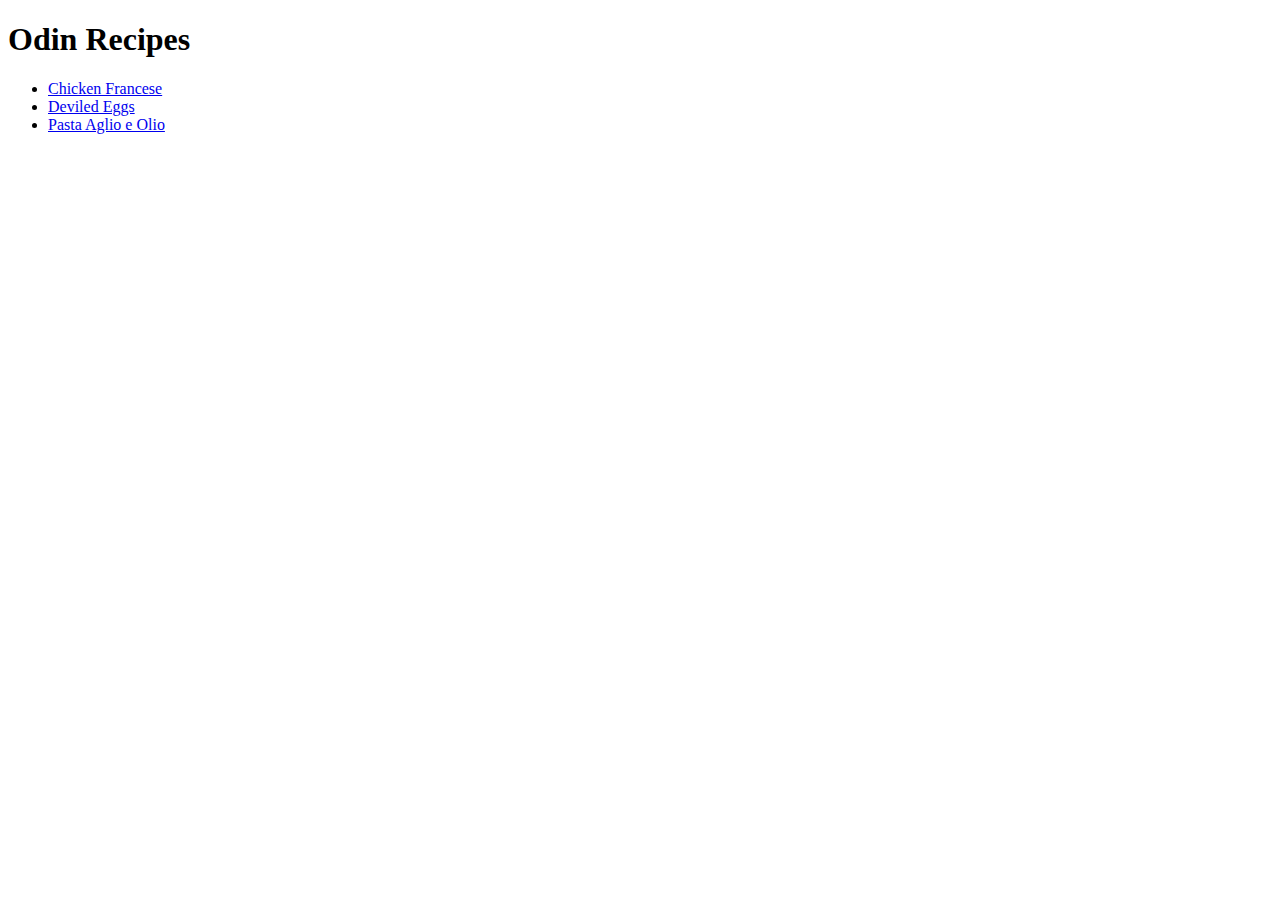
<file: index.html>
<!DOCTYPE html>
<html lang="en">
    <head>
        <link ref="stylesheet" href="./recipes/style.css"
        <meta charset="utf-8">
        <title></title>
    </head>

    <body>
        <h1>Odin Recipes</h1>
        <ul>
            <li><a href="recipes/chickenfrancese.html">Chicken Francese</a></li>
            <li><a href="recipes/deviledeggs.html">Deviled Eggs</a></li>
            <li><a href="recipes/pasta.html">Pasta Aglio e Olio</a></li>
        </ul>
    </body>
</html>
</file>
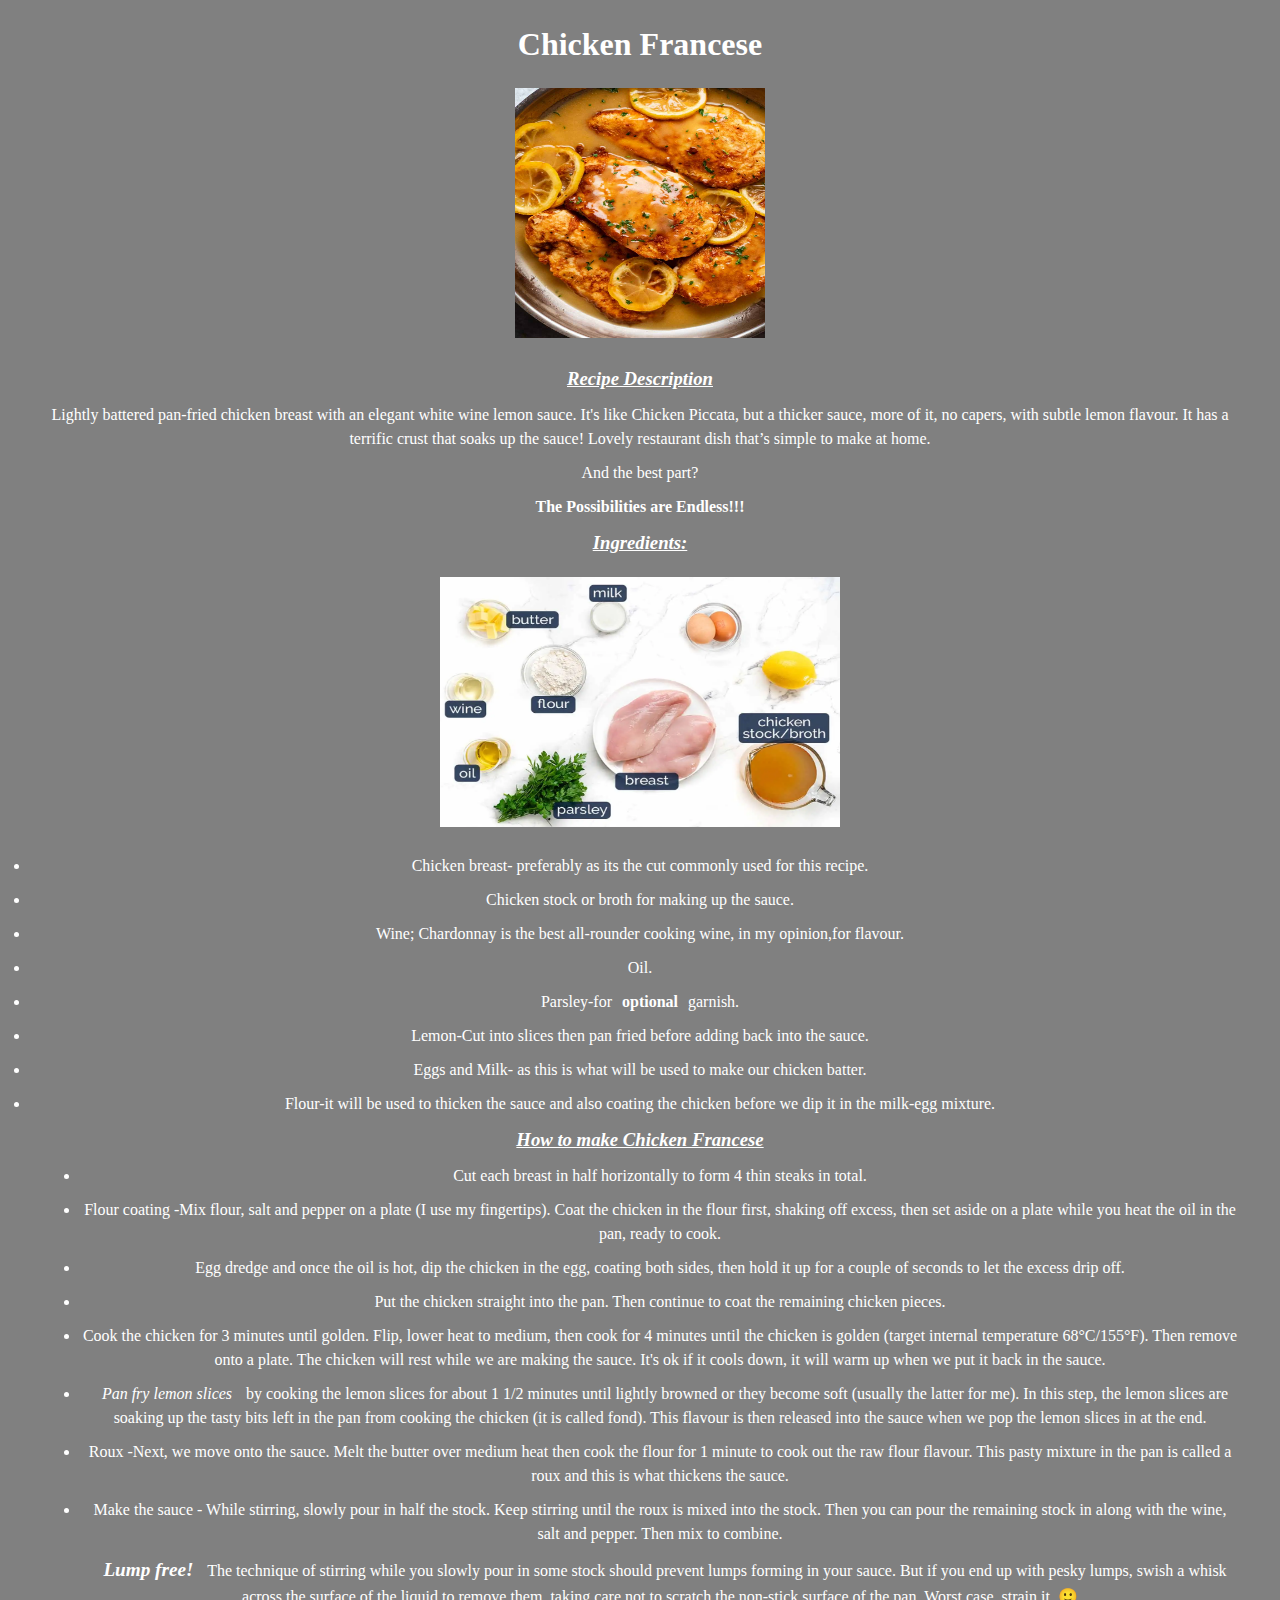
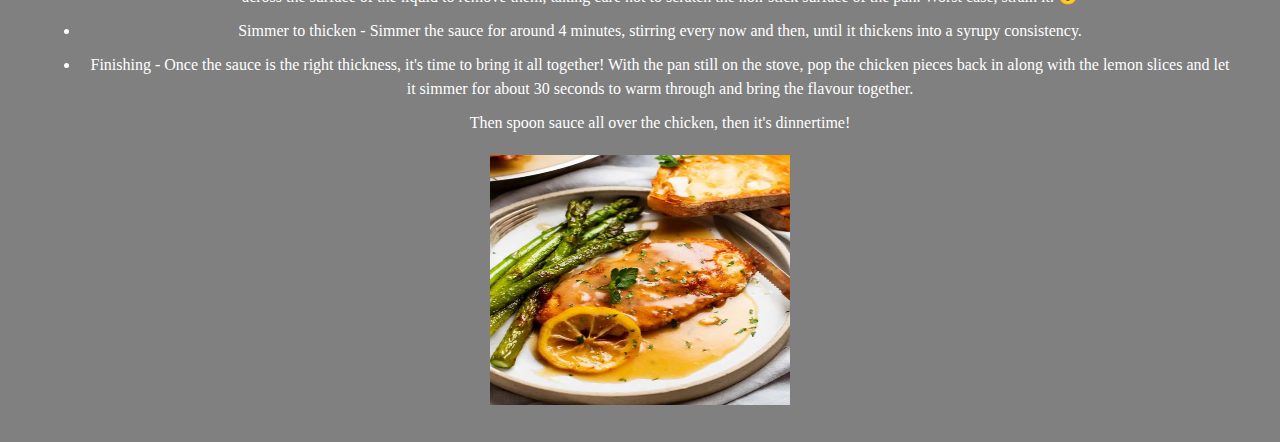
<file: recipes/chickenfrancese.html>
<!DOCTYPE html>
<html lang="en">
    <head>
        <meta charset="utf-8">
        <title>Chicken Francese</title>
        <link rel="stylesheet" href="./style.css"/>
    </head>

    <style>
        ol {
            list-style-type: inherit;
        }

        ul {
            text-align: justify;
        }
    </style>

    <body>
        <h1>Chicken Francese</h1>
        <img src="../checkenfrancese.jpg" alt="Beautifully Browned Chicken in a Creamy Thick Soup Dressed with Slices of Lime" height="250" width="250">

        <h3>Recipe Description</h3> 
           <p>Lightly battered pan-fried chicken breast with an elegant white wine lemon sauce. It's like Chicken Piccata, but a thicker sauce, more of it, no capers, with subtle lemon flavour. It has a terrific crust that soaks up the sauce! Lovely restaurant dish that’s simple to make at home.</p>And the best part?<p><b>The Possibilities are Endless!!!</b></p>

        <h3>Ingredients:</h3>
        <img src="../ingredients.webp" alt="Chicken Francese Ingredient List" height="250" width="400"

       <ul>
            <li>Chicken breast- preferably as its the cut commonly used for this recipe.</li>
            <li>Chicken stock or broth for making up the sauce.</li>
            <li>Wine; Chardonnay is the best all-rounder cooking wine, in my opinion,for flavour.</li>
            <li>Oil.</li>
            <li>Parsley-for<b>optional</b>garnish.</li>
            <li>Lemon-Cut into slices then pan fried before adding back into the sauce.</li>
            <li>Eggs and Milk- as this is what will be used to make our chicken batter.</li>
            <li>Flour-it will be used to thicken the sauce and also coating the chicken before we dip it in the milk-egg mixture.</li>
        </ul>

        <h3><b><i>How to make Chicken Francese</b></i></h3>
        <ol>
            <li> Cut each breast in half horizontally to form 4 thin steaks in total.</li>
            <p></p>
            <li>Flour coating -Mix flour, salt and pepper on a plate (I use my fingertips). Coat the chicken in the flour first, shaking off excess, then set aside on a plate while you heat the oil in the pan, ready to cook.</li>
            <p></p>
            <li>Egg dredge and once the oil is hot, dip the chicken in the egg, coating both sides, then hold it up for a couple of seconds to let the excess drip off.</li>
            <p></p>
            <li>Put the chicken straight into the pan. Then continue to coat the remaining chicken pieces.</li>
            <p></p>
            <li>Cook the chicken for 3 minutes until golden. Flip, lower heat to medium, then cook for 4 minutes until the chicken is golden (target internal temperature 68°C/155°F). Then remove onto a plate. The chicken will rest while we are making the sauce. It's ok if it cools down, it will warm up when we put it back in the sauce.</li>
            <p></p>
            <li><i>Pan fry lemon slices</i> by cooking the lemon slices for about 1 1/2 minutes until lightly browned or they become soft (usually the latter for me). In this step, the lemon slices are soaking up the tasty bits left in the pan from cooking the chicken (it is called fond). This flavour is then released into the sauce when we pop the lemon slices in at the end.</li>
            <li>Roux -Next, we move onto the sauce. Melt the butter over medium heat then cook the flour for 1 minute to cook out the raw flour flavour. This pasty mixture in the pan is called a roux and this is what thickens the sauce.</li>
            <li><p>Make the sauce - While stirring, slowly pour in half the stock. Keep stirring until the roux is mixed into the stock. Then you can pour the remaining stock in along with the wine, salt and pepper. Then mix to combine.</p>
            <p><em>Lump free!</em> The technique of stirring while you slowly pour in some stock should prevent lumps forming in your sauce. But if you end up with pesky lumps, swish a whisk across the surface of the liquid to remove them, taking care not to scratch the non-stick surface of the pan. Worst case, strain it. 🙂</p></li>
            <li>Simmer to thicken - Simmer the sauce for around 4 minutes, stirring every now and then, until it thickens into a syrupy consistency.</li>
            <li><p>Finishing - Once the sauce is the right thickness, it's time to bring it all together! With the pan still on the stove, pop the chicken pieces back in along with the lemon slices and let it simmer for about 30 seconds to warm through and bring the flavour together.</p>
                <p>Then spoon sauce all over the chicken, then it's dinnertime!</p></li>
        </ol>
         <img src="../servingsuggestions.webp" alt="Beautifully Plated Chicken Francese with Baked Asparagus and A Slice of Bread garnished with a Lemon Slice and Parsley" height="250" width="300">
        </body>
</html>
</file>
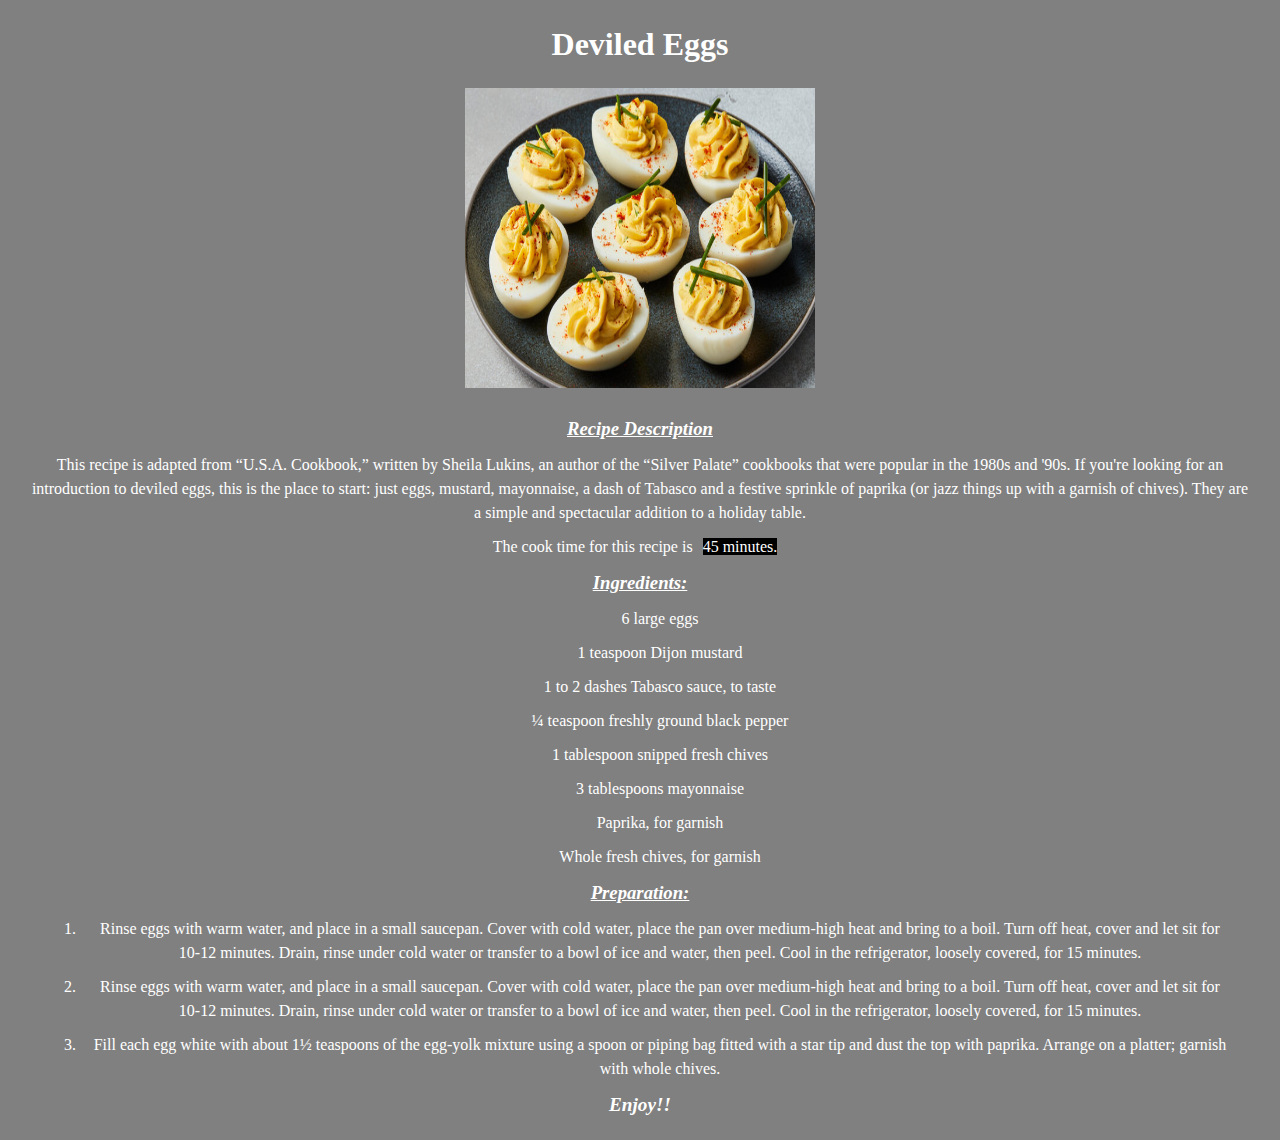
<file: recipes/deviledeggs.html>
<!DOCTYPE html>
<html lang="en">
    <head>
        <link rel="stylesheet" href="./style.css"/>
        <meta charset="utf-8">
        <title>Deviled Eggs</title>
    </head>

    <body>
        <h1>Deviled Eggs</h1>
        <img src="../deviledeggs.jpg" alt="Deviled Eggs with Paprika and Chives Garnish" height="300" width="350">

        <h3>Recipe Description</h3>
        <p>This recipe is adapted from “U.S.A. Cookbook,” written by Sheila Lukins, an author of the “Silver Palate” cookbooks that were popular in the 1980s and '90s. If you're looking for an introduction to deviled eggs, this is the place to start: just eggs, mustard, mayonnaise, a dash of Tabasco and a festive sprinkle of paprika (or jazz things up with a garnish of chives). They are a simple and spectacular addition to a holiday table.</p>
        <p>The cook time for this recipe is<span class="highlight">45 minutes.</span></p>

        <h3>Ingredients:</h3>
        <ul>
            <li>6 large eggs</li>
            <li>1 teaspoon Dijon mustard</li>
            <li>1 to 2 dashes Tabasco sauce, to taste</li>
            <li>¼ teaspoon freshly ground black pepper</li>
            <li>1 tablespoon snipped fresh chives</li>
            <li>3 tablespoons mayonnaise</li>
            <li>Paprika, for garnish</li>
            <li>Whole fresh chives, for garnish</li>
        </ul>

        <h3>Preparation:</h3>
        <ol>
            <li><p>Rinse eggs with warm water, and place in a small saucepan. Cover with cold water, place the pan over medium-high heat and bring to a boil. Turn off heat, cover and let sit for 10-12 minutes. Drain, rinse under cold water or transfer to a bowl of ice and water, then peel. Cool in the refrigerator, loosely covered, for 15 minutes.</p></li>
            <li><p>Rinse eggs with warm water, and place in a small saucepan. Cover with cold water, place the pan over medium-high heat and bring to a boil. Turn off heat, cover and let sit for 10-12 minutes. Drain, rinse under cold water or transfer to a bowl of ice and water, then peel. Cool in the refrigerator, loosely covered, for 15 minutes.</p></li>
            <li><p>Fill each egg white with about 1½ teaspoons of the egg-yolk mixture using a spoon or piping bag fitted with a star tip and dust the top with paprika. Arrange on a platter; garnish with whole chives.</p></li>
        </ol>

        <p><em>Enjoy!!</em></p>
    </body>
</html>
</file>
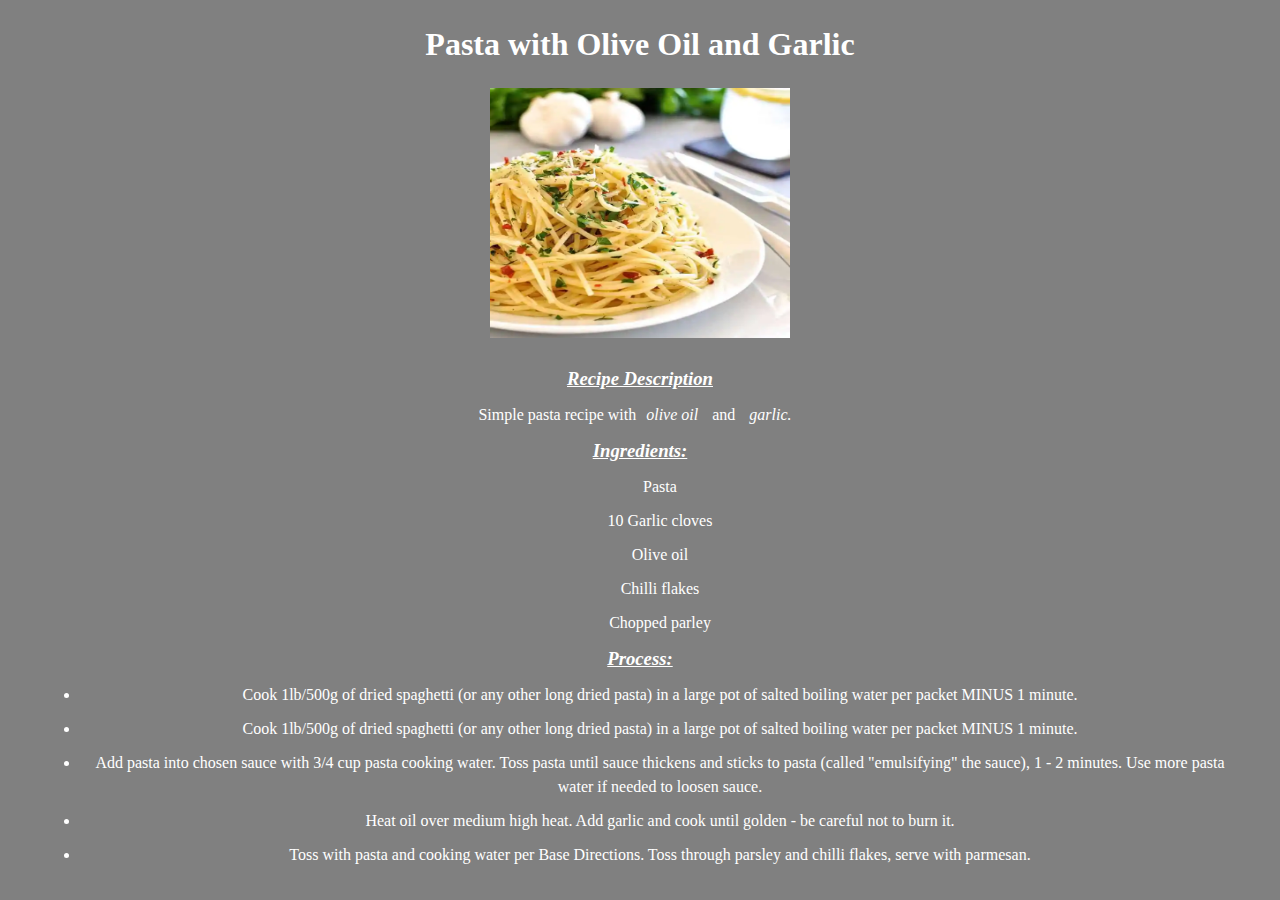
<file: recipes/pasta.html>
<!DOCTYPE html>
<html lang="en">
    <head>
        <link rel="stylesheet" href="./style.css"/>
        <meta charset="utf-8">
        <title>Aglio e Olio</title>
    </head>

    <body>
        <h1>Pasta with Olive Oil and Garlic</h1>
        <img src="../pasta.webp" alt="Pasta garnished with Parsley and Chilli Flakes" height="250" width="300">

        <h3>Recipe Description</h3>
        <p>Simple pasta recipe with<i>olive oil</i> and <i>garlic.</i></p>

        <h3>Ingredients:</h3>

        <style>
            ul {
                list-style: none;
                text-align: justify;
                line-height: normal;
            }

            ol {
                text-align: center;
                list-style: outside;
            }
        </style>
        <ul>
            <li>Pasta</li>
            <li>10 Garlic cloves</li>
            <li>Olive oil</li>
            <li>Chilli flakes</li>
            <li>Chopped parley</li>
        </ul>

        <h3>Process:</h3>
        <ol>
            <li>Cook 1lb/500g of dried spaghetti (or any other long dried pasta) in a large pot of salted boiling water per packet MINUS 1 minute.</li>
            <li>Cook 1lb/500g of dried spaghetti (or any other long dried pasta) in a large pot of salted boiling water per packet MINUS 1 minute.</li>
            <li>Add pasta into chosen sauce with 3/4 cup pasta cooking water. Toss pasta until sauce thickens and sticks to pasta (called "emulsifying" the sauce), 1 - 2 minutes. Use more pasta water if needed to loosen sauce.</li>
            <li>Heat oil over medium high heat. Add garlic and cook until golden - be careful not to burn it. </li>
            <li>Toss with pasta and cooking water per Base Directions. Toss through parsley and chilli flakes, serve with parmesan.</li>
       </ol>
    </body>
</html>
</file>
<file: recipes/style.css>
* {
    text-align: center;
    font-family: 'Times New Roman', Times, serif;
    line-height: 1.5;
    background-color: grey;
    color: white;
    padding: auto;
    margin: 10px;
}

h1 {
    font-weight: bolder;
}

h3 {
    font-weight: 900;
    font-style: italic;
    text-decoration: underline;
}

ul {
    list-style: none;
}

.highlight {
    background-color: black;
}

ol {
    text-align: justify;
}

em {
    font-weight: bolder;
    font-size: larger;
}
</file>
